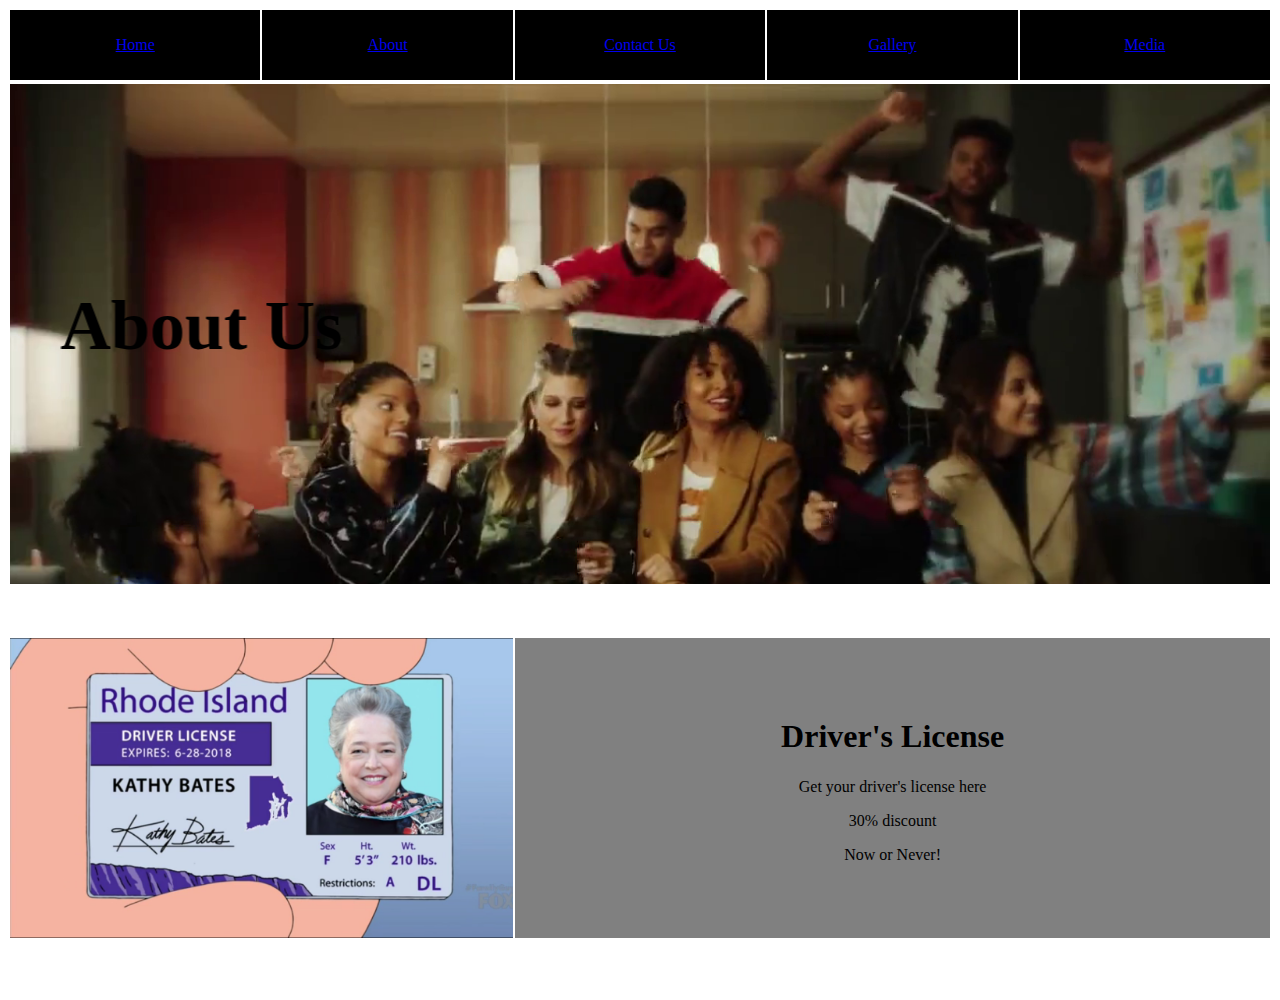
<file: about.html>
<!DOCTYPE html>
<html lang="en">
<head>
    <meta charset="UTF-8">
    <meta http-equiv="X-UA-Compatible" content="IE=edge">
    <meta name="viewport" content="width=device-width, initial-scale=1.0">
    <title>About Us</title>
</head>
<body>
    <table border="0" width="100%" height="auto" style="text-align: center;">
        <tr height="70px" width="100%" style="background-color: black; color: white">
            <td width="20%"><a href="index.html">Home</a></td>
            <td width="20%"><a href="about.html">About</a></td>
            <td width="20%"><a href="contact.html">Contact Us</a></td>
            <td width="20%"><a href="gallery.html">Gallery</a></td>
            <td width="20%"><a href="media.html">Media</a></td>
        </tr>
    </table>
    
    <table border="0" width="100%" height="auto" style="text-align: center;">
        <tr height="500px" style="color: black;">
            <td colspan="4" style="background-image: url(./images/group.png); background-size: cover; font-size: 70px; font-weight: bolder;"><marquee behavior="alternate" direction="right">About Us</marquee> </td>
        </tr>
        
        <tr height="50px" width="100%">
            <td colspan="4"></td>
        </tr>

        <tr height="300px" style="background-color:gray; color:black">
            <td style="background-image: url(./images/driver\'s\ license.png); background-size: cover" colspan="2"></td>
            <td colspan="2" width="60%">
            <h1 style="padding: 0px 100px 2px 100px;">Driver's License</h1>
            <p>Get your driver's license here</p>
            <p>30% discount</p> 
            <p>Now or Never!</p> </td>
        </tr>

        <tr height="50px">
            <td colspan="4"></td>
        </tr>
    </table>
</body>
</html>
</file>
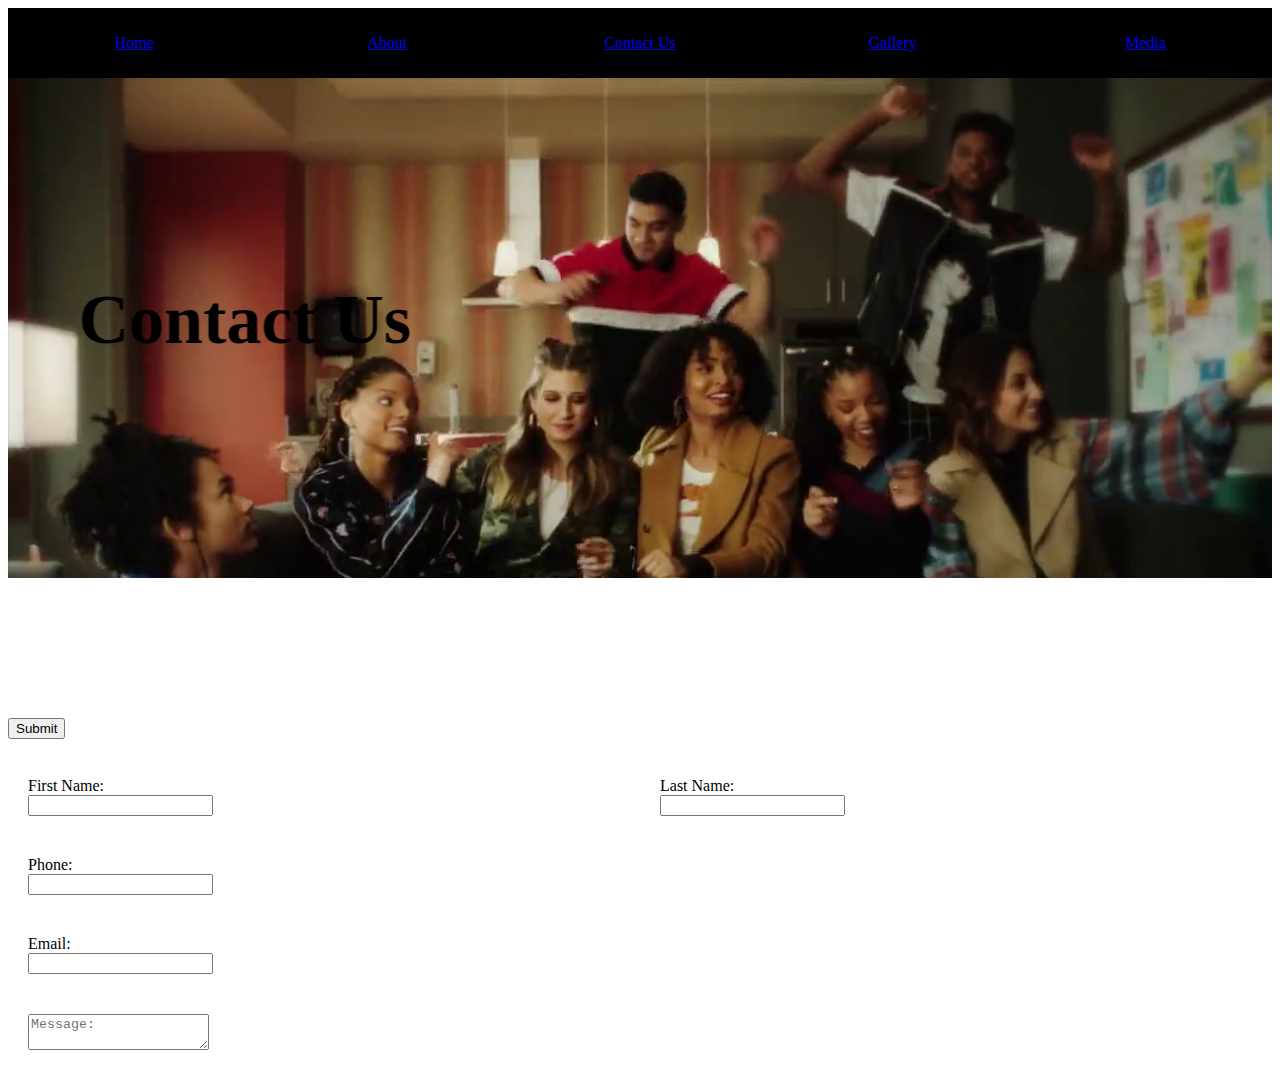
<file: contact.html>
<!DOCTYPE html>
<html lang="en">
<head>
    <meta charset="UTF-8">
    <meta http-equiv="X-UA-Compatible" content="IE=edge">
    <meta name="viewport" content="width=device-width, initial-scale=1.0">
    <title>Contact Us</title>
    <style>
        table, td {
            border-collapse: collapse;
        }
        table, td {
            padding: 20px;
        }
    </style>
</head>
<body>
    <table border="0" width="100%" height="auto" style="text-align: center;">
        <tr height="70px" width="100%" style="background-color: black; color: white">
            <td width="20%"><a href="index.html">Home</a></td>
            <td width="20%"><a href="about.html">About</a></td>
            <td width="20%"><a href="contact.html">Contact Us</a></td>
            <td width="20%"><a href="gallery.html">Gallery</a></td>
            <td width="20%"><a href="media.html">Media</a></td>
        </tr>
    </table>
    <table border="0" width="100%" height="auto" style="text-align: center;">
        <tr height="500px" style="color: black;">
            <td colspan="4" style="background-image: url(./images/group.png); background-size: cover; font-size: 70px; font-weight: bolder;"><marquee behavior="alternate" direction="right">Contact Us</marquee> </td>
        </tr>
        
        <tr height="50px" width="100%">
            <td colspan="4"></td>
        </tr>
    </table>

    <table border="0" width="100%" height="auto" border-collapse>
        <form>
        <div>
            <div>
                <tr>
                    <td>First Name: <br>
                    <input type="text" name="first name"></td>
                    <td>Last Name: <br>
                    <input type="text" name="last name">
                    </td>
                </tr>
            </div>
            <br>
            <div>
                <tr>
                    <td>Phone: <br>
                    <input colspan="2" type="tel" name="phone"></td>
                </tr>
            </div>
            <br>
            <div>
                <tr>
                    <td>Email: <br>
                    <input colspan="2" type="email" name="email"></td>
                </tr>
            </div>
            <br>
            <div>
                <tr>
                    <td colspan="2"><textarea placeholder="Message: "></textarea></td>

                </tr>
            </div>
            <br><br>
        
            <input type="submit" value="Submit">
            <br><br>
        </div>
        </form>
        
    </table>
</body>
</html>
</file>
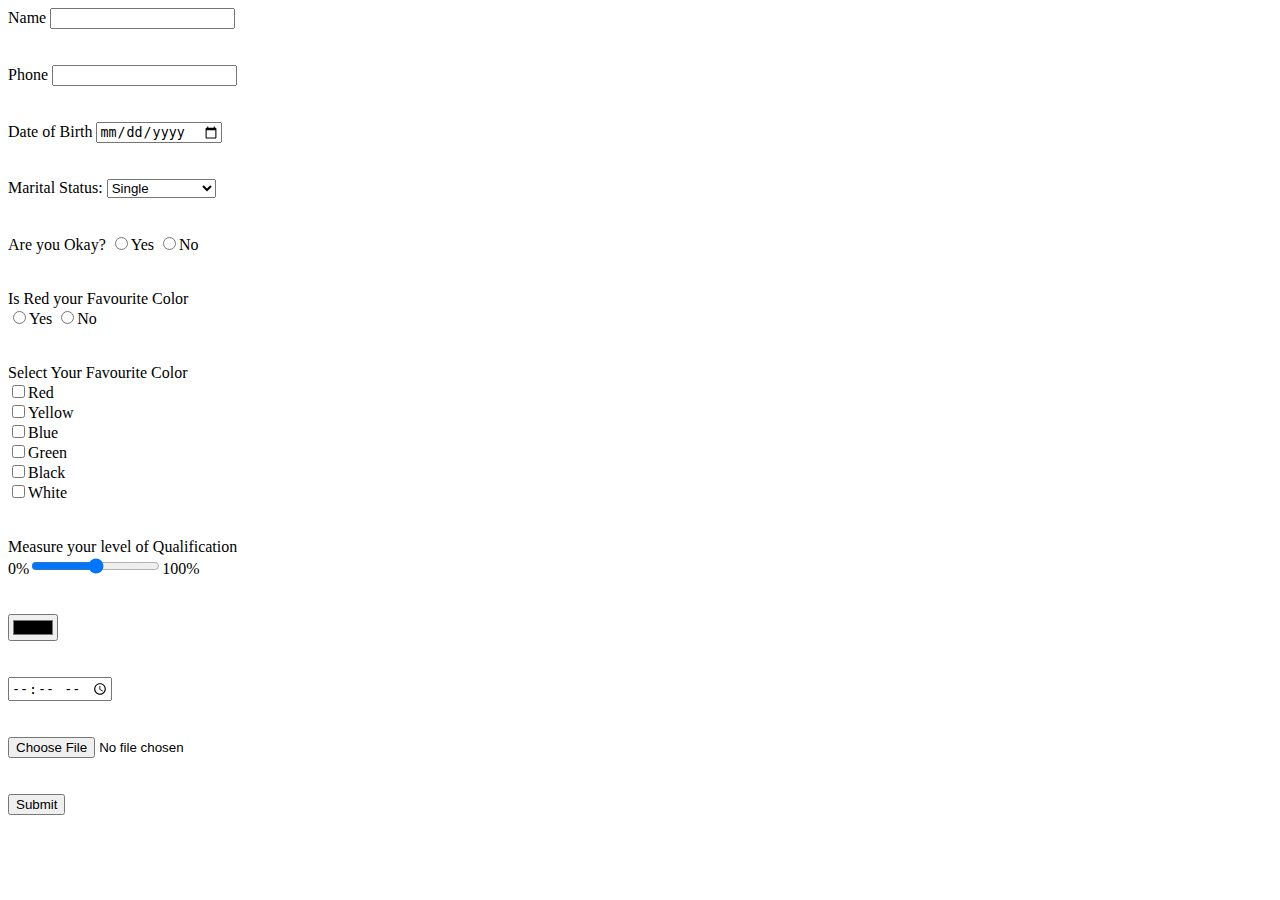
<file: form.html>
<!DOCTYPE html>
<html lang="en">
<head>
    <meta charset="UTF-8">
    <meta http-equiv="X-UA-Compatible" content="IE=edge">
    <meta name="viewport" content="width=device-width, initial-scale=1.0">
    <title><Form></Form></title>
</head>
<body>
    <form action="">
        <div>
            <div>
                <label>Name</label>
                <input type="text">
            </div>
            <br><br>
            <div>
                <label>Phone</label>
                <input type="tel">
            </div>
            <br><br>
            <div>
                <label>Date of Birth</label>
                <input type="date">
            </div>
            <br><br>
            <div>
                <label for="">Marital Status: </label>
                <select>
                    <option>Single</option>
                    <option>Married</option>
                    <option>Rather not say</option>
                </select>
            </div>
            <br><br>
            <div>
                <label for="">Are you Okay?</label>
                <input type="radio" name="health">Yes
                <input type="radio" name="health">No
            </div>
            <br><br>
            <div>
                <label for="">Is Red your Favourite Color</label> <br>
                <input type="radio" name="color">Yes
                <input type="radio" name="color">No
            </div>
            <br><br>
            <div>
                <label for="">Select Your Favourite Color</label> <br>
                <input type="checkbox" name="check">Red <br>
                <input type="checkbox" name="check">Yellow <br>
                <input type="checkbox" name="check">Blue <br>
                <input type="checkbox" name="check">Green <br>
                <input type="checkbox" name="check">Black <br>
                <input type="checkbox" name="check">White <br>
            </div>
            <br><br>
            <div>
                <label for="">Measure your level of Qualification</label> <br>
                0%<input type="range">100%
            </div>
            <br><br>
            <div>
                <input type="color" name="" id="">
            </div>
            <br><br>
            <div>
                <input type="time" name="" id="">
            </div>
            <br><br>
            <div>
                <input type="file" name="" id="">
            </div>
            <br><br>

            <input type="submit" value="Submit">
            <br><br>
           
        </div>
    </form>
</body>
</html>
</file>
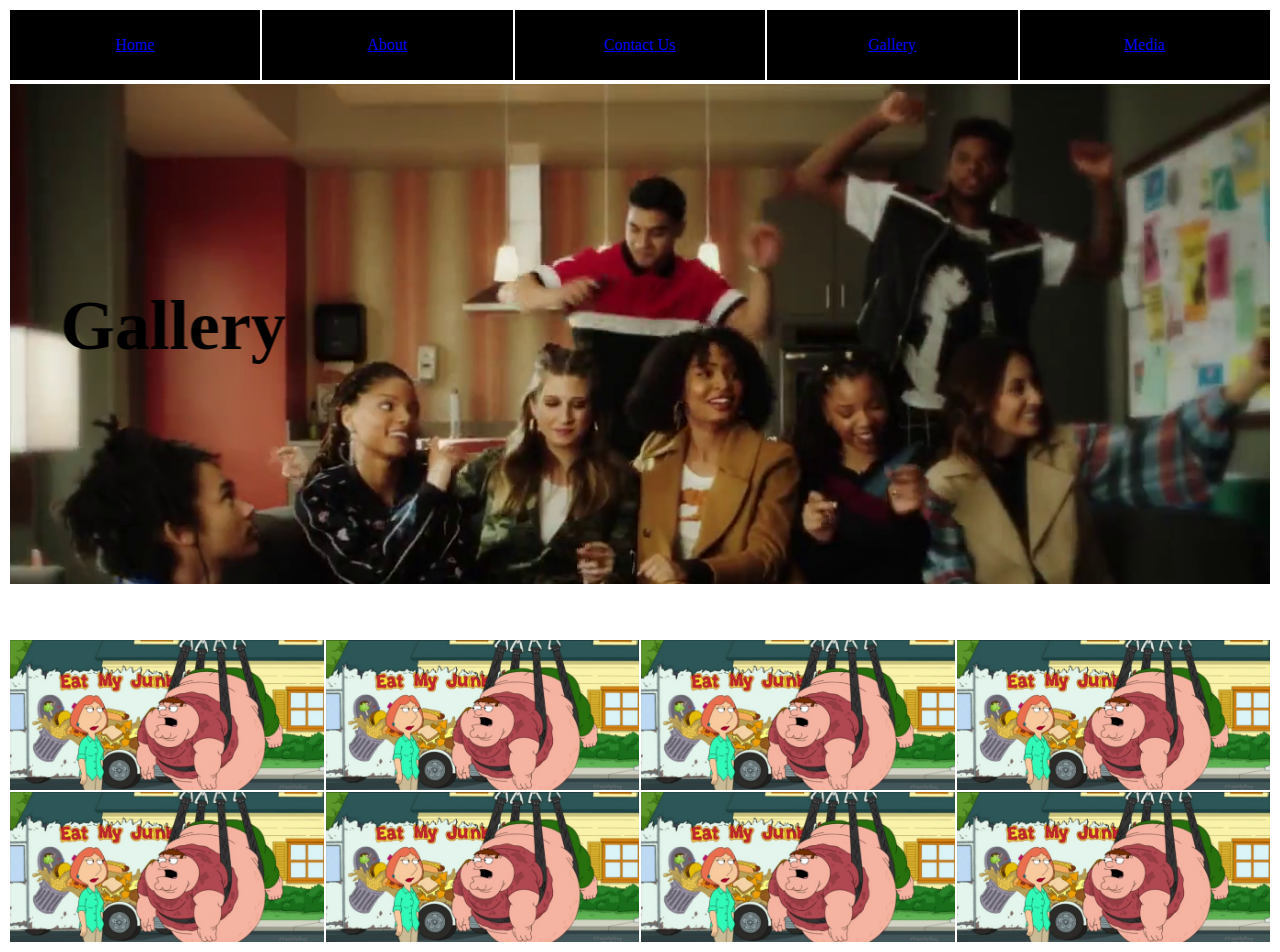
<file: gallery.html>
<!DOCTYPE html>
<html lang="en">
<head>
    <meta charset="UTF-8">
    <meta http-equiv="X-UA-Compatible" content="IE=edge">
    <meta name="viewport" content="width=device-width, initial-scale=1.0">
    <title>Gallery</title>
</head>
<body>
    <table border="0" width="100%" height="auto" style="text-align: center;">
        <tr height="70px" width="100%" style="background-color: black; color: white">
            <td width="20%"><a href="index.html">Home</a></td>
            <td width="20%"><a href="about.html">About</a></td>
            <td width="20%"><a href="contact.html">Contact Us</a></td>
            <td width="20%"><a href="gallery.html">Gallery</a></td>
            <td width="20%"><a href="media.html">Media</a></td>
        </tr>
    </table>
    
    <table border="0" width="100%" height="auto" style="text-align: center;">
        <tr height="500px" style="color: black;">
            <td colspan="4" style="background-image: url(./images/group.png); background-size: cover; font-size: 70px; font-weight: bolder;"><marquee behavior="alternate" direction="right">Gallery</marquee> </td>
        </tr>
        
        <tr height="50px" width="100%">
            <td colspan="4"></td>
        </tr>
    </table>

    <table border="0" width="100%">
        <tr height="150px" style="background-color:darkslategrey; color:black">
            <td style="background-image: url(./images/fat\ man.png); background-size:cover"></td>
            <td style="background-image: url(./images/fat\ man.png); background-size:cover"></td>
            <td style="background-image: url(./images/fat\ man.png); background-size:cover"></td>
            <td style="background-image: url(./images/fat\ man.png); background-size:cover"></td>
        </tr>

        <tr height="150px" style="background-color:darkslategrey; color:black">
            <td style="background-image: url(./images/fat\ man.png); background-size:cover"></td>
            <td style="background-image: url(./images/fat\ man.png); background-size:cover"></td>
            <td style="background-image: url(./images/fat\ man.png); background-size:cover"></td>
            <td style="background-image: url(./images/fat\ man.png); background-size:cover"></td>
        </tr>
    </table>
</body>
</html>
</file>
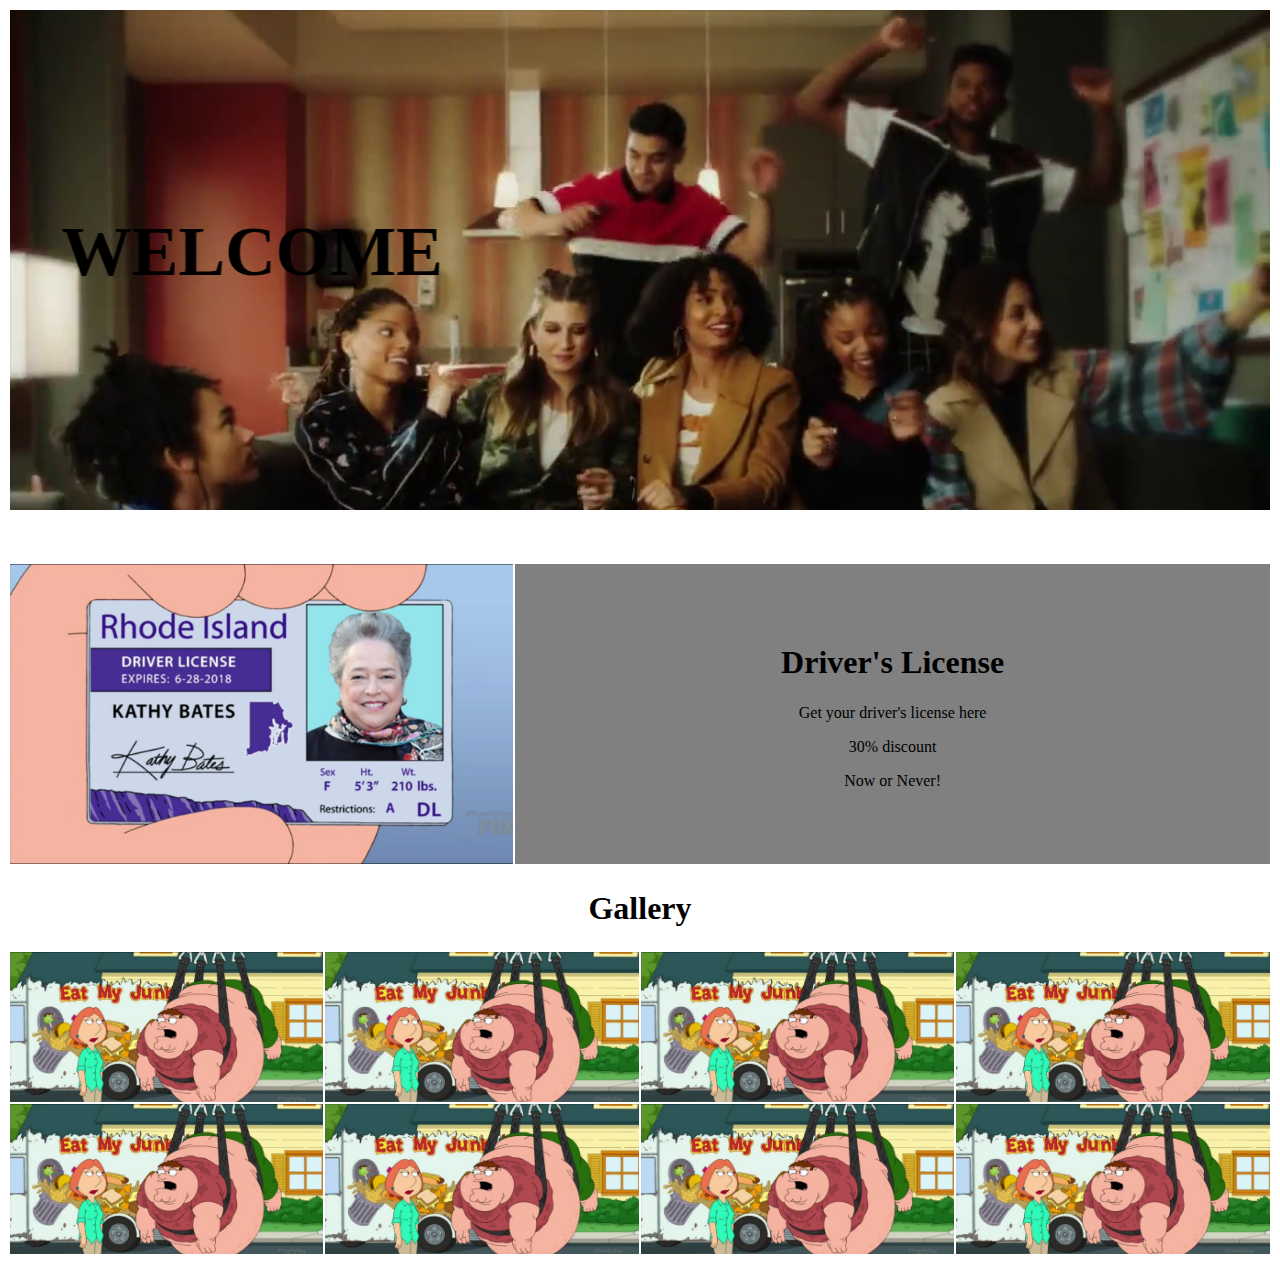
<file: intro to html.html>
<!DOCTYPE html>
<html lang="en">
<head>
    <meta charset="UTF-8">
    <meta http-equiv="X-UA-Compatible" content="IE=edge">
    <meta name="viewport" content="width=device-width, initial-scale=1.0">
    <title>HTML Class</title>
</head>
<body>
    <table border="0" width="100%" height="auto" style="text-align: center;">
        <tr height="500px" style="color: black;">
            <td colspan="4" style="background-image: url(./images/group.png); background-size: cover; font-size: 70px; font-weight: bolder;"><marquee behavior="alternate" direction="right">WELCOME</marquee> </td>
        </tr>
        
        <tr height="50px" width="100%">
            <td colspan="4"></td>
        </tr>

        <tr height="300px" style="background-color:gray; color:black">
            <td style="background-image: url(./images/driver\'s\ license.png); background-size: cover" colspan="2"></td>
            <td colspan="2" width="60%">
            <h1 style="padding: 0px 100px 2px 100px;">Driver's License</h1>
            <p>Get your driver's license here</p>
            <p>30% discount</p> 
            <p>Now or Never!</p> </td>
        </tr>
    </table>

    <table border="0" width="100%" style="text-align: center;">
        <tr height="50px" width="100%">
            <td colspan="4"><h1>Gallery</h1></td>
        </tr>

        <tr height="150px" style="background-color:darkslategrey; color:black">
            <td style="background-image: url(./images/fat\ man.png); background-size:cover"></td>
            <td style="background-image: url(./images/fat\ man.png); background-size:cover"></td>
            <td style="background-image: url(./images/fat\ man.png); background-size:cover"></td>
            <td style="background-image: url(./images/fat\ man.png); background-size:cover"></td>
        </tr>

        <tr height="150px" style="background-color:darkslategrey; color:black">
            <td style="background-image: url(./images/fat\ man.png); background-size:cover"></td>
            <td style="background-image: url(./images/fat\ man.png); background-size:cover"></td>
            <td style="background-image: url(./images/fat\ man.png); background-size:cover"></td>
            <td style="background-image: url(./images/fat\ man.png); background-size:cover"></td>
        </tr>
    </table>

</body>
</html>
</file>
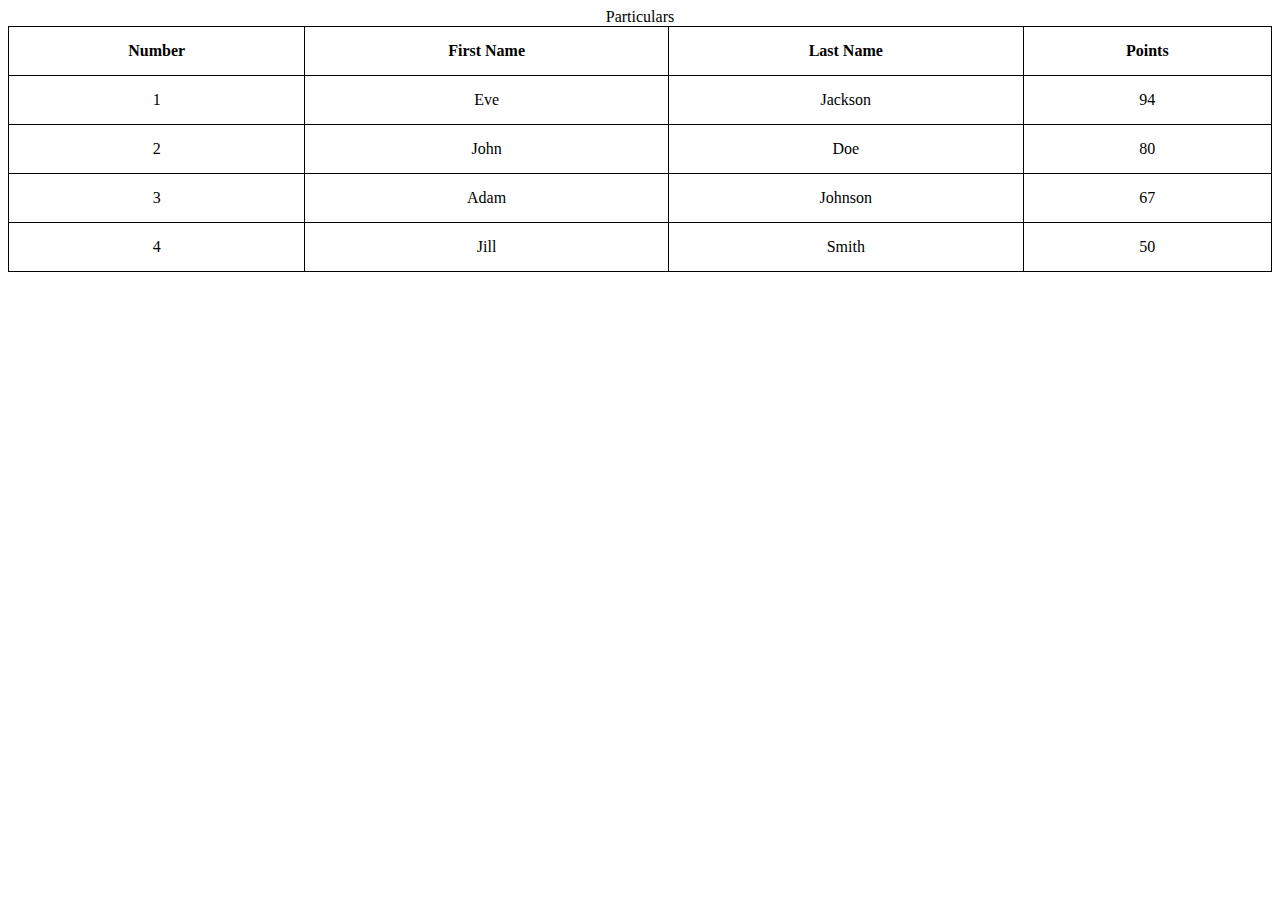
<file: practice.html>
<!DOCTYPE html>
<html lang="en">
<head>
    <meta charset="UTF-8">
    <meta http-equiv="X-UA-Compatible" content="IE=edge">
    <meta name="viewport" content="width=device-width, initial-scale=1.0">
    <title>Document</title>
</head>
<body>
    <style>
        table, th, td {
            border: 1px solid black;
            border-collapse: collapse;
            padding: 15px;
            border-spacing: 20px;
        }
    </style>
    <table border="1" style="width: 100%; text-align: center">
        <caption>
            Particulars
        </caption>
        <tr>
            <th>Number</th>
            <th>First Name</th>
            <th>Last Name</th>
            <th>Points</th>
        </tr>

        <tr>
            <td>1</td>
            <td>Eve</td>
            <td>Jackson</td>
            <td>94</td>
        </tr>

        <tr>
            <td>2</td>
            <td>John</td>
            <td>Doe</td>
            <td>80</td>
        </tr>

        <tr>
            <td>3</td>
            <td>Adam</td>
            <td>Johnson</td>
            <td>67</td>
        </tr>

        <tr>
            <td>4</td>
            <td>Jill</td>
            <td>Smith</td>
            <td>50</td>
        </tr>
    </table>
</body>
</html>
</file>
